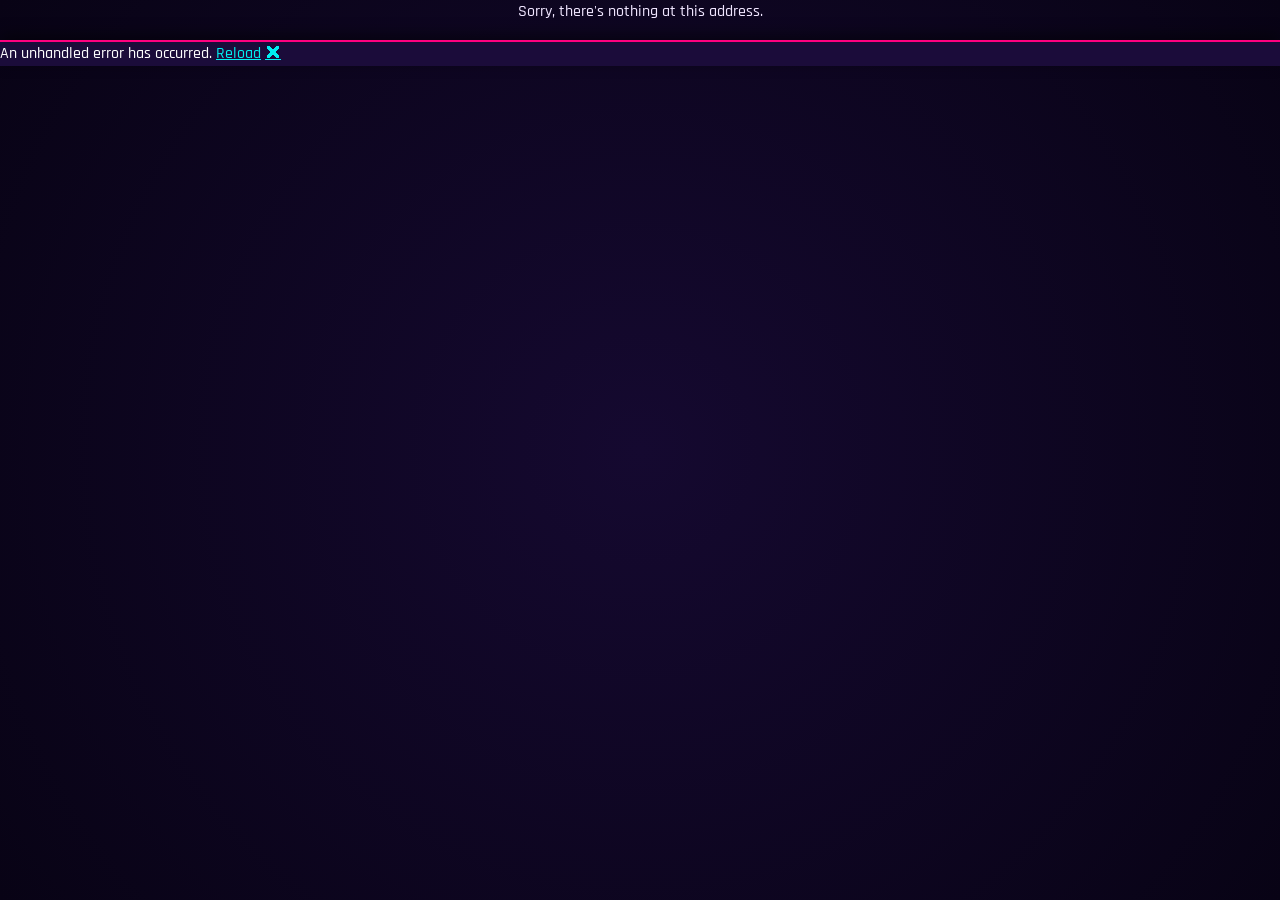
<file: wwwroot/index.html>
<!DOCTYPE html>
<html lang="en">

<head>
    <meta charset="utf-8" />
    <meta name="viewport" content="width=device-width, initial-scale=1.0, maximum-scale=1.0, user-scalable=no, viewport-fit=cover" />
    <title>Arcade Tetris</title>
    <base href="/" />
    <link rel="stylesheet" href="css/bootstrap/bootstrap.min.css" />
    <link rel="stylesheet" href="css/app.css" />
    <link rel="icon" type="image/png" href="favicon.png" />
    <link href="Tetris_Anti.styles.css" rel="stylesheet" />
    <!-- Orbitron and Rajdhani Fonts -->
    <link rel="preconnect" href="https://fonts.googleapis.com">
    <link rel="preconnect" href="https://fonts.gstatic.com" crossorigin>
    <link href="https://fonts.googleapis.com/css2?family=Orbitron:wght@400;700;900&family=Rajdhani:wght@500;700&display=swap" rel="stylesheet">
</head>

<body>
    <div id="app">
        <svg class="loading-progress">
            <circle r="40%" cx="50%" cy="50%" />
            <circle r="40%" cx="50%" cy="50%" />
        </svg>
        <div class="loading-progress-text"></div>
    </div>

    <div id="blazor-error-ui">
        An unhandled error has occurred.
        <a href="" class="reload">Reload</a>
        <a class="dismiss">🗙</a>
    </div>

    <!-- Tetris Sound Synthesizer & LocalStorage -->
    <script>
        window.tetrisAudio = {
            ctx: null,
            init() {
                if (!this.ctx) {
                    this.ctx = new (window.AudioContext || window.webkitAudioContext)();
                }
            },
            playTone(freq, type, duration, volume) {
                try {
                    this.init();
                    if (!this.ctx) return;
                    if (this.ctx.state === 'suspended') {
                        this.ctx.resume();
                    }
                    
                    let osc = this.ctx.createOscillator();
                    let gain = this.ctx.createGain();
                    
                    osc.type = type || 'sine';
                    osc.frequency.setValueAtTime(freq, this.ctx.currentTime);
                    
                    gain.gain.setValueAtTime(volume || 0.1, this.ctx.currentTime);
                    gain.gain.exponentialRampToValueAtTime(0.0001, this.ctx.currentTime + duration);
                    
                    osc.connect(gain);
                    gain.connect(this.ctx.destination);
                    
                    osc.start();
                    osc.stop(this.ctx.currentTime + duration);
                } catch (e) {
                    console.error("Audio error", e);
                }
            },
            playMove() {
                this.playTone(150, 'triangle', 0.08, 0.15);
            },
            playRotate() {
                this.playTone(300, 'triangle', 0.1, 0.15);
            },
            playDrop() {
                this.playTone(80, 'sawtooth', 0.15, 0.2);
            },
            playLineClear(lines) {
                try {
                    this.init();
                    if (!this.ctx) return;
                    if (this.ctx.state === 'suspended') this.ctx.resume();
                    
                    let now = this.ctx.currentTime;
                    let notes = [523.25, 659.25, 783.99, 1046.50]; // C5, E5, G5, C6
                    if (lines >= 4) {
                        notes = [523.25, 587.33, 659.25, 698.46, 783.99, 880.00, 987.77, 1046.50]; // Full scale
                    }
                    
                    notes.forEach((freq, index) => {
                        let osc = this.ctx.createOscillator();
                        let gain = this.ctx.createGain();
                        osc.type = 'sine';
                        osc.frequency.setValueAtTime(freq, now + index * 0.06);
                        gain.gain.setValueAtTime(0.1, now + index * 0.06);
                        gain.gain.exponentialRampToValueAtTime(0.0001, now + index * 0.06 + 0.3);
                        
                        osc.connect(gain);
                        gain.connect(this.ctx.destination);
                        
                        osc.start(now + index * 0.06);
                        osc.stop(now + index * 0.06 + 0.3);
                    });
                } catch (e) {
                    console.error(e);
                }
            },
            playGameOver() {
                try {
                    this.init();
                    if (!this.ctx) return;
                    if (this.ctx.state === 'suspended') this.ctx.resume();
                    
                    let now = this.ctx.currentTime;
                    let osc = this.ctx.createOscillator();
                    let gain = this.ctx.createGain();
                    
                    osc.type = 'sawtooth';
                    osc.frequency.setValueAtTime(300, now);
                    osc.frequency.linearRampToValueAtTime(60, now + 1.0);
                    
                    gain.gain.setValueAtTime(0.2, now);
                    gain.gain.exponentialRampToValueAtTime(0.0001, now + 1.0);
                    
                    osc.connect(gain);
                    gain.connect(this.ctx.destination);
                    
                    osc.start();
                    osc.stop(now + 1.0);
                } catch (e) {
                    console.error(e);
                }
            },
            playLevelUp() {
                try {
                    this.init();
                    if (!this.ctx) return;
                    if (this.ctx.state === 'suspended') this.ctx.resume();
                    
                    let now = this.ctx.currentTime;
                    let notes = [587.33, 587.33, 587.33, 783.99, 987.77];
                    notes.forEach((freq, index) => {
                        let osc = this.ctx.createOscillator();
                        let gain = this.ctx.createGain();
                        osc.type = 'sine';
                        osc.frequency.setValueAtTime(freq, now + index * 0.1);
                        gain.gain.setValueAtTime(0.12, now + index * 0.1);
                        gain.gain.exponentialRampToValueAtTime(0.0001, now + index * 0.1 + 0.25);
                        
                        osc.connect(gain);
                        gain.connect(this.ctx.destination);
                        
                        osc.start(now + index * 0.1);
                        osc.stop(now + index * 0.1 + 0.25);
                    });
                } catch (e) {
                    console.error(e);
                }
            }
        };

        window.tetrisStorage = {
            getItem(key) {
                return localStorage.getItem(key);
            },
            setItem(key, value) {
                localStorage.setItem(key, value);
            }
        };
    </script>
    <script src="_framework/blazor.webassembly.js"></script>
</body>

</html>
</file>
<file: wwwroot/css/app.css>
/* --- Global Arcade Styling --- */
html, body {
    margin: 0;
    padding: 0;
    width: 100%;
    height: 100%;
    overflow: hidden;
    background: radial-gradient(circle at center, #150930 0%, #080315 100%);
    color: #f0e6ff;
    font-family: 'Rajdhani', 'Outfit', sans-serif;
    font-weight: 500;
    user-select: none;
    -webkit-user-select: none;
}

/* Scrollbar hiding */
::-webkit-scrollbar {
    display: none;
}

/* Immersive full-screen container */
.arcade-container {
    width: 100%;
    height: 100%;
    display: flex;
    justify-content: center;
    align-items: center;
    position: relative;
    padding: env(safe-area-inset-top) env(safe-area-inset-right) env(safe-area-inset-bottom) env(safe-area-inset-left);
}

/* Glassmorphism Panel Base */
.glass-panel {
    background: rgba(255, 255, 255, 0.03);
    backdrop-filter: blur(12px);
    -webkit-backdrop-filter: blur(12px);
    border: 1px solid rgba(255, 255, 255, 0.08);
    border-radius: 12px;
    box-shadow: 0 8px 32px 0 rgba(0, 0, 0, 0.4);
    transition: all 0.3s ease;
}

.glass-panel:hover {
    border-color: rgba(255, 255, 255, 0.15);
    box-shadow: 0 8px 32px 0 rgba(144, 0, 255, 0.15);
}

/* --- Tetris Game Frame --- */
.game-frame {
    display: flex;
    flex-direction: column;
    width: 100%;
    max-width: 375px; /* Perfect for iPhone SE 3 */
    height: 100%;
    max-height: 667px;
    justify-content: space-between;
    padding: 10px;
    box-sizing: border-box;
}

/* Desktop sizing adaptation */
@media (min-width: 600px) {
    .game-frame {
        max-width: 540px;
        max-height: 850px;
    }
}

/* --- Header Section --- */
.game-header {
    display: flex;
    justify-content: space-between;
    align-items: center;
    height: 45px;
    padding: 0 10px;
}

.game-title {
    font-family: 'Orbitron', sans-serif;
    font-size: 1.4rem;
    font-weight: 900;
    letter-spacing: 2px;
    background: linear-gradient(45deg, #00f0f0, #ff007f);
    -webkit-background-clip: text;
    -webkit-text-fill-color: transparent;
    text-shadow: 0 0 10px rgba(0, 240, 240, 0.2);
}

.hi-score-box {
    text-align: right;
}

.hi-score-label {
    font-size: 0.65rem;
    text-transform: uppercase;
    letter-spacing: 1px;
    color: #ff007f;
    margin: 0;
}

.hi-score-val {
    font-family: 'Orbitron', monospace;
    font-size: 0.95rem;
    color: #fff;
    margin: 0;
}

.header-right {
    display: flex;
    align-items: center;
    gap: 12px;
}

.header-pause-btn {
    background: rgba(255, 255, 255, 0.05);
    border: 1px solid rgba(255, 255, 255, 0.15);
    border-radius: 8px;
    color: #00f0f0;
    width: 32px;
    height: 32px;
    display: flex;
    justify-content: center;
    align-items: center;
    font-size: 0.9rem;
    cursor: pointer;
    box-shadow: 0 2px 8px rgba(0,0,0,0.3);
    transition: all 0.1s ease;
}

.header-pause-btn:hover {
    background: rgba(0, 240, 240, 0.15);
    border-color: rgba(0, 240, 240, 0.4);
    box-shadow: 0 0 10px rgba(0, 240, 240, 0.3);
}

.header-pause-btn:active {
    transform: scale(0.92);
}

/* --- Middle Panels --- */
.game-panels-wrapper {
    display: grid;
    grid-template-columns: 55px 180px 75px;
    gap: 8px;
    justify-content: center;
    align-items: start;
    margin: 4px 0;
}

@media (min-width: 600px) {
    .game-panels-wrapper {
        grid-template-columns: 100px 300px 110px;
        gap: 15px;
    }
}

/* Side Column Styles */
.side-panel {
    display: flex;
    flex-direction: column;
    gap: 6px;
    padding: 6px;
    text-align: center;
}

.panel-title {
    font-family: 'Orbitron', sans-serif;
    font-size: 0.55rem;
    letter-spacing: 1px;
    text-transform: uppercase;
    color: #8c82ab;
    margin-bottom: 2px;
}

@media (min-width: 600px) {
    .panel-title {
        font-size: 0.75rem;
    }
    .side-panel {
        padding: 10px;
        gap: 10px;
    }
}

/* Mini grids (Next/Hold previews) */
.mini-grid-container {
    width: 100%;
    aspect-ratio: 1;
    background: rgba(0, 0, 0, 0.25);
    border: 1px solid rgba(255, 255, 255, 0.05);
    border-radius: 6px;
    display: flex;
    justify-content: center;
    align-items: center;
    padding: 4px;
}

.mini-grid-svg {
    width: 100%;
    height: 100%;
}

/* Stat Box styling */
.stat-box {
    background: rgba(0, 0, 0, 0.2);
    border-radius: 6px;
    padding: 4px 2px;
    margin-top: 4px;
}

.stat-label {
    font-size: 0.6rem;
    color: #8c82ab;
    text-transform: uppercase;
    margin: 0;
}

.stat-val {
    font-family: 'Orbitron', monospace;
    font-size: 0.9rem;
    color: #00f0f0;
    font-weight: 700;
    margin: 0;
}

@media (min-width: 600px) {
    .stat-label {
        font-size: 0.7rem;
    }
    .stat-val {
        font-size: 1.2rem;
    }
}

/* --- Main Tetris Board --- */
.board-container {
    position: relative;
    border: 2px solid rgba(255, 255, 255, 0.1);
    box-shadow: 0 0 20px rgba(144, 0, 255, 0.15);
    border-radius: 8px;
    overflow: hidden;
    background: rgba(0, 0, 0, 0.4);
}

.game-board-svg {
    width: 100%;
    height: auto;
    display: block;
}

/* Grid lines overlay to give retro feeling */
.grid-lines-bg {
    fill: none;
    stroke: rgba(255, 255, 255, 0.015);
    stroke-width: 0.1;
}

/* Screen message (Game Over, Paused, Start) */
.board-overlay {
    position: absolute;
    top: 0;
    left: 0;
    right: 0;
    bottom: 0;
    background: rgba(8, 3, 21, 0.85);
    backdrop-filter: blur(4px);
    display: flex;
    flex-direction: column;
    justify-content: center;
    align-items: center;
    text-align: center;
    padding: 15px;
    z-index: 10;
}

.overlay-title {
    font-family: 'Orbitron', sans-serif;
    font-size: 1.25rem;
    font-weight: 900;
    color: #ff007f;
    margin-bottom: 10px;
    text-shadow: 0 0 10px rgba(255, 0, 127, 0.5);
    animation: pulse 1.5s infinite alternate;
}

.overlay-desc {
    font-size: 0.75rem;
    color: #8c82ab;
    margin-bottom: 20px;
}

.overlay-btn {
    background: linear-gradient(135deg, #00f0f0, #9000ff);
    border: none;
    color: #fff;
    padding: 8px 18px;
    font-size: 0.85rem;
    font-family: 'Orbitron', sans-serif;
    font-weight: 700;
    border-radius: 20px;
    cursor: pointer;
    box-shadow: 0 0 15px rgba(0, 240, 240, 0.4);
    transition: all 0.2s ease;
}

.overlay-btn:hover {
    transform: scale(1.05);
    box-shadow: 0 0 25px rgba(144, 0, 255, 0.6);
}

/* --- Virtual Touch Controller (Mobile Layout) --- */
.mobile-controls {
    display: flex;
    justify-content: space-between;
    height: 150px;
    padding: 5px 10px;
    box-sizing: border-box;
    gap: 20px;
}

.control-zone {
    flex: 1;
    display: grid;
    height: 100%;
}

/* Left zone: Action and D-pad buttons */
.left-zone {
    grid-template-areas: 
        "hard .    hold"
        "left drop right";
    grid-template-rows: 1fr 1.2fr;
    grid-template-columns: 1.3fr 0.9fr 1.3fr;
    gap: 6px;
    align-items: center;
}

/* Right zone: Rotate button only */
.right-zone {
    grid-template-areas: 
        "rotate"
        "rotate";
    grid-template-rows: 1fr 1.2fr;
    grid-template-columns: 1fr;
    gap: 6px;
    align-items: center;
}

.ctrl-btn {
    background: rgba(255, 255, 255, 0.05);
    border: 1px solid rgba(255, 255, 255, 0.1);
    border-radius: 50%;
    color: #f0e6ff;
    display: flex;
    justify-content: center;
    align-items: center;
    font-size: 1.1rem;
    cursor: pointer;
    box-shadow: 0 4px 10px rgba(0,0,0,0.3);
    transition: background 0.1s, transform 0.1s;
    user-select: none;
    -webkit-user-select: none;
    touch-action: none;
    aspect-ratio: 1;
    width: 100%;
    max-width: 54px;
    margin: auto;
}

.ctrl-btn:active {
    background: rgba(144, 0, 255, 0.25);
    border-color: #9000ff;
    transform: scale(0.92);
    box-shadow: 0 0 10px rgba(144,0,255,0.4);
}

/* Layout areas assignment */
.btn-left { 
    grid-area: left; 
    max-width: 68px; 
    font-size: 1.4rem; 
}
.btn-right { 
    grid-area: right; 
    max-width: 68px; 
    font-size: 1.4rem; 
}
.btn-drop { grid-area: drop; border-radius: 8px; font-size: 1rem; }
/* btn-up removed */

.btn-rotate { 
    grid-area: rotate; 
    border-radius: 50%; 
    aspect-ratio: 1;
    height: auto;
    max-width: 76px; /* Bigger rotate button */
    font-size: 1.5rem; 
    color: #00f0f0;
    border-color: rgba(0, 240, 240, 0.2);
}
.btn-rotate:active {
    background: rgba(0, 240, 240, 0.25);
    border-color: #00f0f0;
    box-shadow: 0 0 12px rgba(0, 240, 240, 0.4);
}

.btn-hard { 
    grid-area: hard; 
    border-radius: 10px; 
    font-size: 0.95rem; 
    color: #ff007f;
    border-color: rgba(255, 0, 127, 0.2);
    aspect-ratio: auto;
    height: 42px;
}
.btn-hard:active {
    background: rgba(255, 0, 127, 0.25);
    border-color: #ff007f;
    box-shadow: 0 0 12px rgba(255, 0, 127, 0.4);
}



.btn-hold { 
    grid-area: hold; 
    border-radius: 10px; 
    font-size: 0.8rem; 
    color: #e0e0e0;
    border-color: rgba(255,255,255,0.15);
    aspect-ratio: auto;
    height: 42px;
    text-transform: uppercase;
}

/* Keyboard Hints panel on Desktop */
.keyboard-hints {
    display: none;
}

@media (min-width: 768px) {
    .keyboard-hints {
        display: block;
        background: rgba(255, 255, 255, 0.02);
        padding: 10px;
        border-radius: 8px;
        font-size: 0.75rem;
        color: #8c82ab;
        text-align: center;
        border: 1px solid rgba(255, 255, 255, 0.05);
        margin-top: 5px;
    }
    .keyboard-hints code {
        color: #00f0f0;
        background: rgba(0,0,0,0.2);
        padding: 1px 4px;
        border-radius: 3px;
        font-family: monospace;
    }
}

/* --- Blazor Error UI overrides --- */
#blazor-error-ui {
    background: #1b0c3a;
    border-top: 2px solid #ff007f;
    color: #fff;
    box-shadow: 0 -5px 15px rgba(0,0,0,0.5);
}
#blazor-error-ui a {
    color: #00f0f0;
}

/* --- Animations --- */
@keyframes pulse {
    0% {
        transform: scale(0.98);
        opacity: 0.85;
    }
    100% {
        transform: scale(1.02);
        opacity: 1;
    }
}

/* --- Default loading progress styles (maintained) --- */
.loading-progress {
    position: relative;
    display: block;
    width: 8rem;
    height: 8rem;
    margin: 20vh auto 1rem auto;
}

.loading-progress circle {
    fill: none;
    stroke: rgba(255, 255, 255, 0.08);
    stroke-width: 0.6rem;
    transform-origin: 50% 50%;
    transform: rotate(-90deg);
}

.loading-progress circle:last-child {
    stroke: #9000ff;
    stroke-dasharray: calc(3.141 * var(--blazor-load-percentage, 0%) * 0.8), 500%;
    transition: stroke-dasharray 0.05s ease-in-out;
}

.loading-progress-text {
    position: absolute;
    text-align: center;
    font-weight: bold;
    color: #00f0f0;
    font-family: 'Orbitron', sans-serif;
    inset: calc(20vh + 3.25rem) 0 auto 0.2rem;
}

.loading-progress-text:after {
    content: var(--blazor-load-percentage-text, "Loading");
}
</file>
